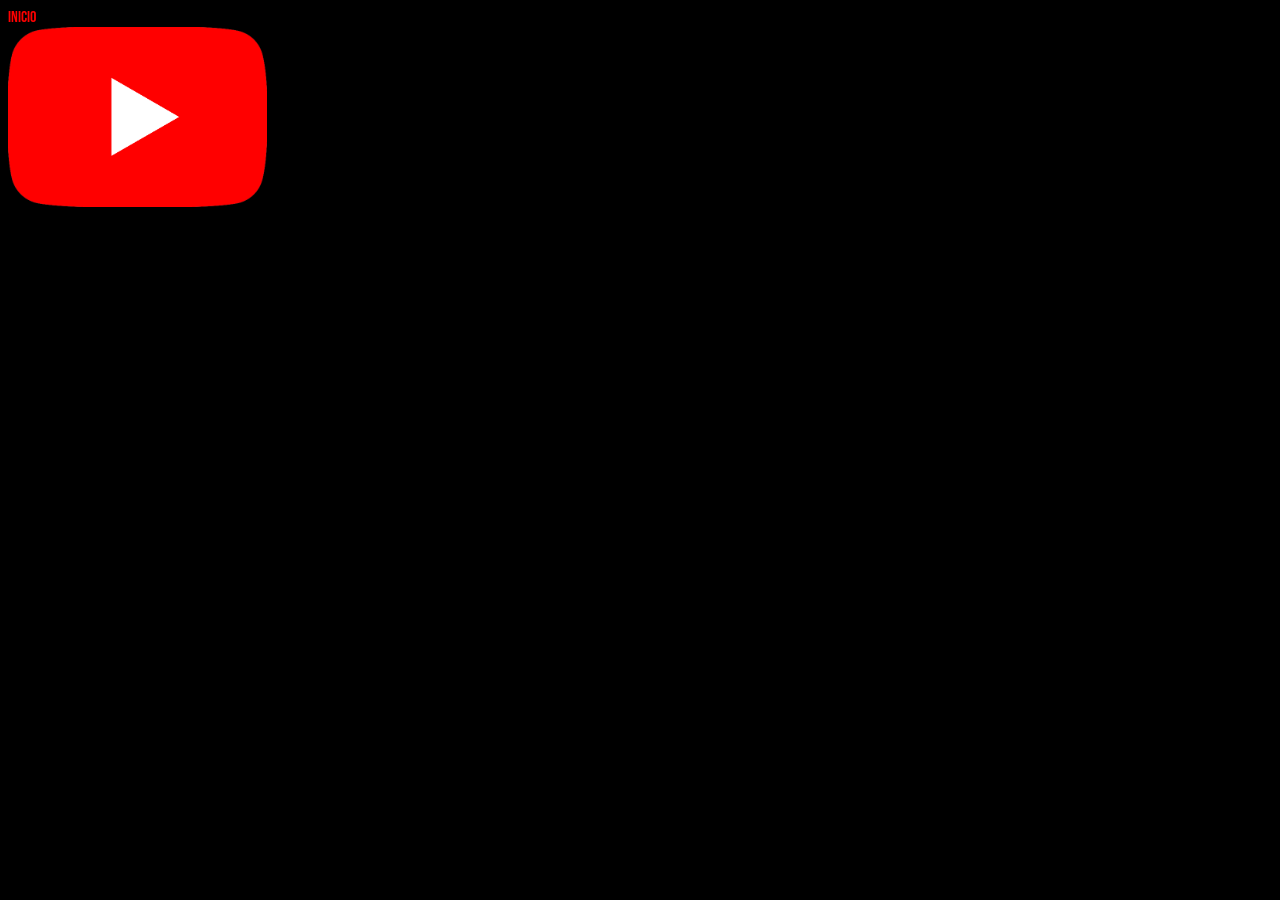
<file: pages/2.html>
<!DOCTYPE html>
<html lang="en">
<head>
    <meta charset="UTF-8">
    <meta name="viewport" content="width=device-width, initial-scale=1.0">
    <title>AIRBAG REDES</title>
    <link rel="stylesheet" href="../styles/styles.css">
</head>
<body>
    <nav>
 <a href="../index.html">  INICIO</a>
    </nav>
  <a href="https://www.youtube.com/@AIRBAGOficial"target=blank>
    <img src="../assets/images/yt.png" alt="airbag-yt" class="logos">
  </a>

</body>
</html>
</file>
<file: styles/styles.css>
@import url('https://fonts.googleapis.com/css2?family=Bebas+Neue&display=swap');
*{
    font-family: Bebas Neue;

}

.erbake{
    height: 70vh;
    width: auto;
display: flex;
align-content: center;
margin: auto;
}
a{
    text-decoration: none;
    color: red;
}
.logos{
    height: 20vh;
}
body{
   background-color: black;
    background-position: center;
    background-repeat: no-repeat;
    background-size: cover;
    background-attachment: fixed;
}
h1{
    color: red;
    display: grid;
    grid-template-areas: 
    "a a b b u u" 
    "v v l l m m"
    
 
}
label{
    color: red;
}
.s{
    display: flex;
justify-content: space-around;
    flex-wrap: wrap;
    margin: 10px;
    flex-flow: row wrap;
align-content: baseline;
}
.titulo{
    display: flex;
    justify-content: center;
    margin: auto;
    height: 20vh;
    width: 20vh;
}
</file>
